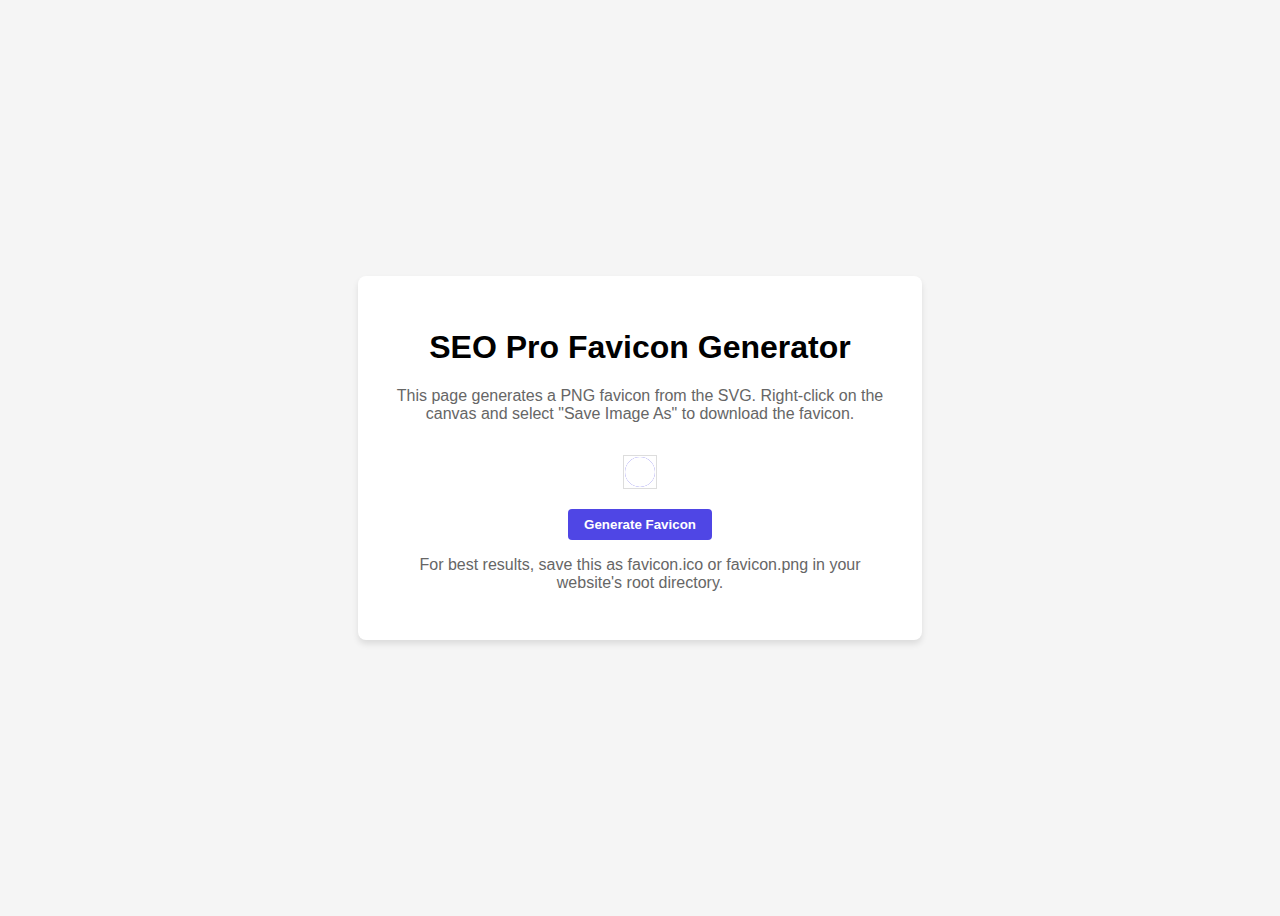
<file: images/favicon.html>
<!DOCTYPE html>
<html lang="en">
<head>
  <meta charset="UTF-8">
  <meta name="viewport" content="width=device-width, initial-scale=1.0">
  <title>SEO Pro Favicon Generator</title>
  <style>
    body {
      display: flex;
      justify-content: center;
      align-items: center;
      height: 100vh;
      background-color: #f5f5f5;
      font-family: Arial, sans-serif;
    }
    .container {
      text-align: center;
      background: white;
      padding: 2rem;
      border-radius: 8px;
      box-shadow: 0 4px 6px rgba(0,0,0,0.1);
    }
    canvas {
      border: 1px solid #ddd;
      margin: 1rem 0;
    }
    button {
      background: #4f46e5;
      color: white;
      border: none;
      padding: 0.5rem 1rem;
      border-radius: 4px;
      cursor: pointer;
      font-weight: bold;
    }
    button:hover {
      background: #4338ca;
    }
    p {
      color: #666;
      max-width: 500px;
      margin: 1rem auto;
    }
  </style>
</head>
<body>
  <div class="container">
    <h1>SEO Pro Favicon Generator</h1>
    <p>This page generates a PNG favicon from the SVG. Right-click on the canvas and select "Save Image As" to download the favicon.</p>
    
    <canvas id="faviconCanvas" width="32" height="32"></canvas>
    <br>
    <button id="generateBtn">Generate Favicon</button>
    
    <p>For best results, save this as favicon.ico or favicon.png in your website's root directory.</p>
  </div>

  <script>
    document.addEventListener('DOMContentLoaded', function() {
      const canvas = document.getElementById('faviconCanvas');
      const ctx = canvas.getContext('2d');
      
      function drawFavicon() {
        // Clear canvas
        ctx.clearRect(0, 0, canvas.width, canvas.height);
        
        // Background Circle
        ctx.fillStyle = '#4f46e5';
        ctx.beginPath();
        ctx.arc(16, 16, 15, 0, Math.PI * 2);
        ctx.fill();
        
        // Magnifying Glass
        ctx.save();
        ctx.translate(8, 8);
        ctx.scale(0.5, 0.5);
        
        // Handle
        ctx.fillStyle = 'white';
        ctx.save();
        ctx.translate(28, 22.5);
        ctx.rotate(Math.PI / 4);
        ctx.translate(-28, -22.5);
        ctx.roundRect(20, 20, 16, 5, 2);
        ctx.fill();
        ctx.restore();
        
        // Glass
        ctx.strokeStyle = 'white';
        ctx.lineWidth = 4;
        ctx.beginPath();
        ctx.arc(12, 12, 10, 0, Math.PI * 2);
        ctx.stroke();
        
        ctx.restore();
      }
      
      document.getElementById('generateBtn').addEventListener('click', drawFavicon);
      
      // Draw initial favicon
      drawFavicon();
    });
  </script>
</body>
</html>
</file>
